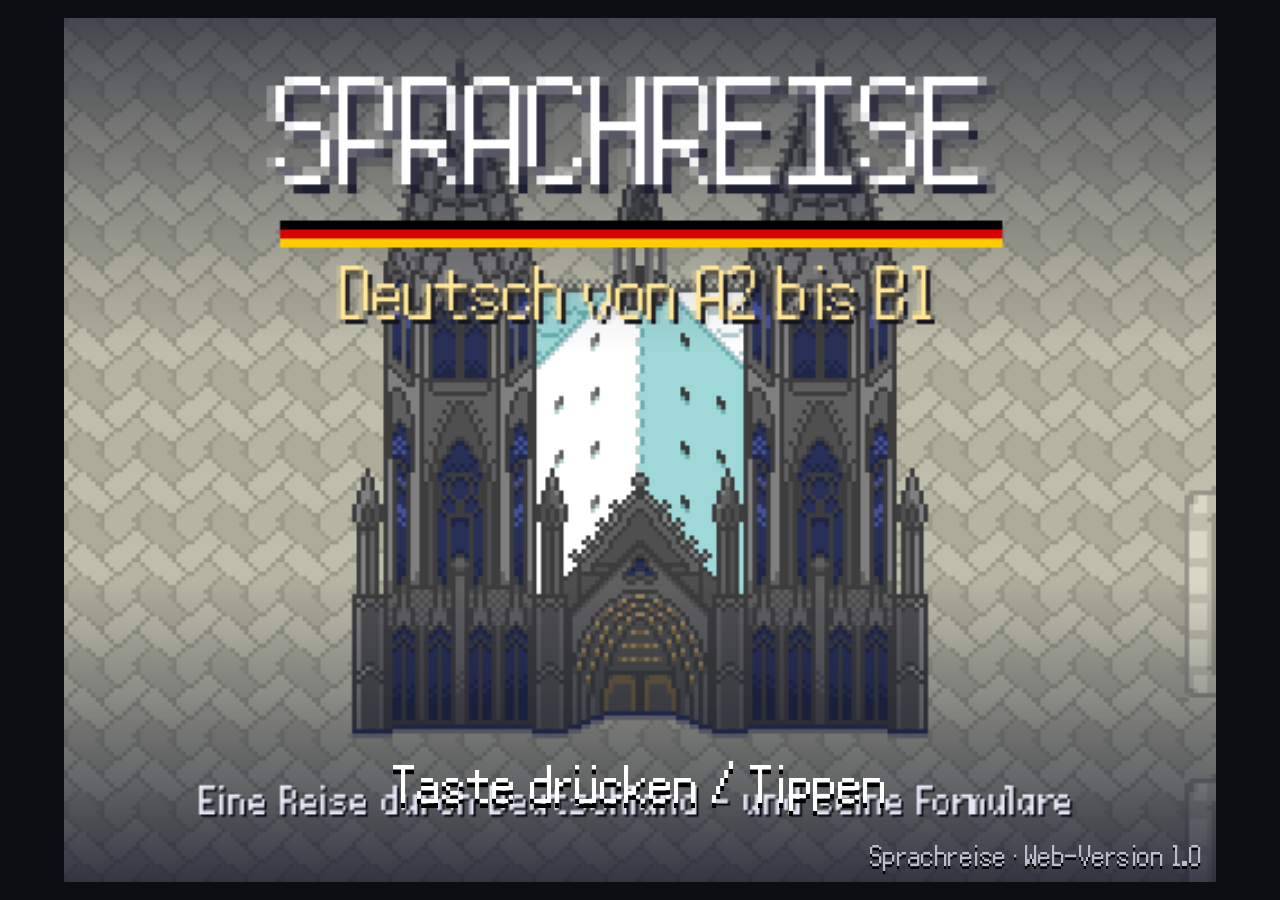
<file: docs/index.html>
<!doctype html>
<html lang="de">
<head>
<meta charset="utf-8">
<meta name="viewport" content="width=device-width, initial-scale=1, maximum-scale=1, user-scalable=no, viewport-fit=cover">
<meta name="theme-color" content="#181c28">
<meta name="apple-mobile-web-app-capable" content="yes">
<meta name="mobile-web-app-capable" content="yes">
<meta name="apple-mobile-web-app-status-bar-style" content="black">
<meta name="apple-mobile-web-app-title" content="Sprachreise">
<title>Sprachreise</title>
<link rel="manifest" href="manifest.webmanifest">
<link rel="icon" href="img/ui/icon-192.png">
<link rel="apple-touch-icon" href="img/ui/icon-192.png">
<link rel="stylesheet" href="css/game.css">
<script>
// Fehler sichtbar machen (ES5, damit es auch auf sehr alten Geräten läuft)
window.onerror = function (msg, src, line) {
  var d = document.getElementById("sr-err");
  if (!d) { d = document.createElement("div"); d.id = "sr-err";
    d.style.cssText = "position:fixed;left:0;right:0;bottom:0;z-index:999;background:#a02020;color:#fff;font:13px sans-serif;padding:6px 10px;max-height:40%;overflow:auto";
    (document.body || document.documentElement).appendChild(d); }
  d.appendChild(document.createTextNode("Fehler: " + msg + " (" + String(src || "").split("/").pop() + ":" + line + ") – " + navigator.userAgent));
  d.appendChild(document.createElement("br"));
};
window.addEventListener("unhandledrejection", function (e) { window.onerror(e.reason && (e.reason.stack || e.reason.message) || e.reason, "", 0); });
</script>
</head>
<body>
<div id="stage">
  <div id="game">
    <canvas id="map" width="512" height="384"></canvas>
    <div id="ui"></div>
  </div>
</div>
<div id="touch" aria-hidden="true">
  <div id="dpad">
    <div class="dp up" data-k="up"></div><div class="dp left" data-k="left"></div>
    <div class="dp right" data-k="right"></div><div class="dp down" data-k="down"></div>
    <div class="dp mid"></div>
  </div>
  <div id="btns">
    <div class="tb b" data-k="back">B</div>
    <div class="tb a" data-k="ok">A</div>
    <div class="tb menu" data-k="menu">MENÜ</div>
    <div class="tb run" data-k="run">RENNEN</div>
  </div>
</div>
<div id="boot">Sprachreise wird geladen …</div>

<!-- Daten (von tools/export.py erzeugt) -->
<script src="data/tilesets.js"></script>
<script src="data/maps.js"></script>
<script src="data/lang.js"></script>
<script src="data/audio.js"></script>
<script src="data/bgm.js"></script>

<!-- Engine -->
<script src="js/00_util.js"></script>
<script src="js/01_audio.js"></script>
<script src="js/02_input.js"></script>
<script src="js/03_state.js"></script>
<script src="js/04_map.js"></script>
<script src="js/05_chars.js"></script>
<script src="js/06_world.js"></script>
<script src="js/10_text.js"></script>
<script src="js/11_ui.js"></script>
<script src="js/12_minigames.js"></script>
<script src="js/13_typing.js"></script>
<script src="js/14_alltag.js"></script>
<script src="js/15_debatte.js"></script>
<script src="js/16_mappe.js"></script>
<script src="js/17_karte.js"></script>
<script src="js/18_title.js"></script>

<!-- Inhalte -->
<script src="js/20_data_woerter.js"></script>
<script src="js/21_data_aufgaben.js"></script>
<script src="js/22_data_dokumente.js"></script>
<script src="js/23_data_personen.js"></script>
<script src="js/30_ep01_ankommen.js"></script>
<script src="js/31_ep02_buergeramt.js"></script>
<script src="js/32_ep03_kiez.js"></script>
<script src="js/33_ep04_koeln.js"></script>
<script src="js/34_ep05_kollegen.js"></script>
<script src="js/35_ep06_krank.js"></script>
<script src="js/36_ep07_reise.js"></script>
<script src="js/37_ep08_auslaenderbehoerde.js"></script>
<script src="js/38_ep09_stadtfest.js"></script>
<script src="js/39_ep10_hamburg.js"></script>

<script src="js/90_autotest.js"></script>
<script src="js/91_routes.js"></script>
<script src="js/99_main.js"></script>
</body>
</html>
</file>
<file: docs/css/game.css>
/* Sprachreise – Web-Version. Spielfläche 512×384, wird per JS skaliert. */
@font-face { font-family: "PowerGreen"; src: url("../fonts/power-green.ttf") format("truetype"); font-display: block; }
@font-face { font-family: "PowerClear"; src: url("../fonts/power-clear.ttf") format("truetype"); font-display: block; }

:root {
  --navy: #2c3450;
  --navy2: #384468;
  --ink: #30343e;
  --paper: #fcfbf6;
  --cream: #ece8d8;
  --blue: #2858b8;
  --me: #2868b0;
  --green: #3c8c50;
  --red: #c03030;
  --gold: #ffce00;
  --font: "PowerGreen", "Segoe UI", "Noto Sans", "Noto Sans Arabic", Tahoma, sans-serif;
}
* { box-sizing: border-box; -webkit-tap-highlight-color: transparent; }
html, body { margin: 0; height: 100%; background: #0c0e14; overflow: hidden; touch-action: none;
  -webkit-user-select: none; user-select: none; -webkit-touch-callout: none; }
body { font-family: var(--font); color: var(--ink); }
#stage { position: fixed; top: 0; right: 0; bottom: 0; left: 0; display: flex; align-items: center; justify-content: center; }
#game { position: relative; width: 512px; height: 384px; transform-origin: center center; background: #000;
  overflow: hidden; flex: none; }
#map { position: absolute; left: 0; top: 0; width: 512px; height: 384px; image-rendering: pixelated;
  image-rendering: crisp-edges; }
#ui { position: absolute; top: 0; right: 0; bottom: 0; left: 0; font-size: 21px; line-height: 26px; }
#boot { position: fixed; top: 0; right: 0; bottom: 0; left: 0; display: flex; align-items: center; justify-content: center; color: #ccd;
  font: 18px sans-serif; background: #0c0e14; z-index: 100; }

/* ---------- allgemeine Fenster ---------- */
.win { position: absolute; background: var(--paper); border: 3px solid var(--navy); border-radius: 9px;
  box-shadow: 0 3px 0 rgba(0,0,0,.35); }
.dark { background: rgba(24, 28, 44, .94); color: #eef; border-color: #11141f; }
.hidden { display: none !important; }
b, .b { font-weight: normal; color: #101420; text-shadow: .6px 0 0 currentColor; }
i { font-style: normal; color: #4a5070; }
.gloss { color: var(--blue); }
.trans { color: #808090; font-size: .9em; }
.me-name { background: var(--me) !important; }
.sub { color: #707078; }
.ok { color: var(--green); }
.bad { color: var(--red); }

/* ---------- Textfenster ---------- */
#msg { left: 6px; right: 6px; bottom: 6px; min-height: 96px; padding: 12px 16px 10px; z-index: 50;
  white-space: pre-wrap; word-wrap: break-word; }
#msg .arrow { position: absolute; right: 12px; bottom: 6px; width: 0; height: 0; border-left: 7px solid transparent;
  border-right: 7px solid transparent; border-top: 9px solid var(--navy); animation: bob .6s infinite alternate; }
@keyframes bob { from { transform: translateY(0); } to { transform: translateY(3px); } }
#nametag { position: absolute; left: 20px; bottom: 100px; padding: 0 12px; height: 26px; line-height: 26px;
  background: var(--navy); color: #fff; border-radius: 7px 7px 7px 7px; font-size: 18px; z-index: 51;
  box-shadow: 0 2px 0 rgba(0,0,0,.3); white-space: nowrap; }
#msg.think { color: #3a4470; }

/* ---------- Auswahl ---------- */
#choices { left: 6px; right: 6px; z-index: 52; padding: 6px; max-height: 280px; overflow-y: auto; }
.choice { padding: 3px 10px 3px 26px; border-radius: 6px; position: relative; cursor: pointer; line-height: 24px;
  margin: 1px 0; }
.choice.sel { background: #d6e2f6; }
.choice.sel::before { content: ""; position: absolute; left: 9px; top: 9px; border-top: 6px solid transparent;
  border-bottom: 6px solid transparent; border-left: 9px solid var(--navy); }
.choice.done { color: #708070; }

/* ---------- Hinweise (Toasts) ---------- */
#toasts { position: absolute; right: 6px; top: 46px; z-index: 60; display: flex; flex-direction: column;
  align-items: flex-end; gap: 4px; pointer-events: none; }
.toast { background: rgba(24, 28, 44, .93); color: #f4f4f8; font-size: 17px; line-height: 22px; padding: 2px 12px 2px 16px;
  border-radius: 6px; position: relative; max-width: 480px; animation: tin .18s ease-out;
  transition: opacity .4s; }
.toast::before { content: ""; position: absolute; left: 5px; top: 5px; bottom: 5px; width: 4px; border-radius: 2px;
  background: var(--tc, #60a0e8); }
@keyframes tin { from { transform: translateX(40px); opacity: 0; } to { transform: none; opacity: 1; } }

/* ---------- Ortsschild ---------- */
#mapname { position: absolute; left: 8px; top: 8px; z-index: 40; padding: 4px 14px; font-size: 19px;
  background: var(--paper); border: 3px solid var(--navy); border-radius: 8px; transition: transform .35s, opacity .35s; }
#mapname.off { transform: translateY(-60px); opacity: 0; }

/* ---------- Banner ---------- */
#veil { position: absolute; top: 0; right: 0; bottom: 0; left: 0; background: rgba(10,12,24,.45); z-index: 70; }
.banner { left: 32px; right: 32px; top: 50%; transform: translateY(-55%); z-index: 71; text-align: center;
  overflow: hidden; padding: 0 0 12px; animation: bin .2s ease-out; }
@keyframes bin { from { opacity: 0; margin-top: 16px; } to { opacity: 1; margin-top: 0; } }
.banner .head { background: var(--bc, #3060c8); color: #fff; font-size: 17px; padding: 3px 0; letter-spacing: 1px; }
.banner .big { font-size: 32px; line-height: 40px; margin: 10px 8px 4px; color: #242838; }
.banner .small { border-top: 1px solid #dcd8cc; margin: 6px 22px 0; padding-top: 6px; color: #464a5c; font-size: 19px; }

/* ---------- Überblendung / Ton ---------- */
#fade { position: absolute; top: 0; right: 0; bottom: 0; left: 0; background: #000; opacity: 0; pointer-events: none; z-index: 80; transition: opacity .25s; }
#tone { position: absolute; top: 0; right: 0; bottom: 0; left: 0; background: #000; opacity: 0; pointer-events: none; z-index: 30; }

/* ---------- Papier / Bildschirm ---------- */
.paper { left: 12px; right: 12px; top: 6px; z-index: 45; overflow: hidden; border-color: #1e1e24; border-radius: 4px; }
.paper .ptitle { padding: 2px 12px; color: #fff; font-size: 20px; min-height: 30px; }
.paper .pbody { padding: 6px 14px 8px; white-space: pre-wrap; font-size: 19px; line-height: 23px; }
.paper.paper-paper { background: #faf8ec; } .paper.paper-paper .ptitle { background: #c8c4b4; color: #3c3c46; }
.paper.paper-screen { background: #e8f0fc; color: #1e325a; } .paper.paper-screen .ptitle { background: #6e8cbe; }
.paper.paper-phone { background: #242834; color: #e8ecf8; } .paper.paper-phone .ptitle { background: #5ac878; color: #142018; }
.paper.paper-board { background: #c4a070; color: #282018; } .paper.paper-board .ptitle { background: #785430; }
.paper.paper-letter { background: #fdfcf7; } .paper.paper-letter .ptitle { background: #8a8a96; }
.paper .mono { font-family: "Consolas", "Courier New", monospace; font-size: 15px; line-height: 19px; }

/* ---------- Episodenkarte ---------- */
.card { position: absolute; top: 0; right: 0; bottom: 0; left: 0; background: #181c28; z-index: 90; display: flex; flex-direction: column;
  align-items: center; justify-content: center; color: #fff; text-align: center; transition: opacity .5s; }
.card .flag { width: 100%; height: 12px; margin: 14px 0;
  background: linear-gradient(#000 0 33%, #dd0000 33% 66%, #ffce00 66%); }
.card .t1 { color: #c8c8d8; font-size: 20px; }
.card .t2 { font-size: 38px; line-height: 44px; }
.card .t3 { color: #ffce50; font-size: 20px; }
.card .t4 { color: #a8b0c8; font-size: 16px; line-height: 20px; margin-top: 10px; max-width: 440px; }

/* ---------- Panels (Menü, Mappe, Karte, Minispiele) ---------- */
.panel { position: absolute; top: 0; right: 0; bottom: 0; left: 0; z-index: 85; background: var(--cream); overflow: hidden; }
.panel .top { height: 40px; background: var(--navy); color: #fff; display: flex; align-items: center; padding: 0 8px;
  border-bottom: 2px solid #000; box-shadow: 0 2px 0 #dd0000, 0 3px 0 var(--gold); font-size: 19px; gap: 4px; }
.tab { padding: 1px 5px; color: #c8d0e0; border-radius: 4px 4px 0 0; cursor: pointer; font-size: 15px; white-space: nowrap; }
.tab.sel { background: #f8f8f0; color: var(--navy); }
.grid-bg { background-color: #ece8d8; background-image: linear-gradient(#d8dce8 1px, transparent 1px),
  linear-gradient(90deg, #d8dce8 1px, transparent 1px); background-size: 16px 16px; }
.list { position: absolute; left: 0; top: 44px; bottom: 0; width: 200px; overflow-y: auto; padding: 4px;
  background: rgba(252,251,246,.85); border-right: 2px solid #c8c4b4; font-size: 18px; line-height: 22px; }
.li { padding: 2px 6px 2px 8px; border-radius: 4px; cursor: pointer; white-space: nowrap; overflow: hidden;
  text-overflow: ellipsis; }
.li.sel { background: var(--navy); color: #fff; }
.li.sel .gloss, .li.sel b { color: #fff; }
.detail { position: absolute; left: 208px; right: 8px; top: 48px; bottom: 4px; overflow-y: auto; white-space: pre-wrap;
  font-size: 18px; line-height: 23px; padding-right: 4px; }
.detail.full { left: 14px; }
.help { position: absolute; right: 8px; font-size: 14px; color: #c8d0e0; }

.menu { right: 6px; top: 6px; width: 210px; z-index: 86; padding: 6px; }
.menu .mi { padding: 4px 10px 4px 26px; border-radius: 5px; position: relative; cursor: pointer; font-size: 20px; }
.menu .mi.sel { background: #d6e2f6; }
.menu .mi.sel::before { content: ""; position: absolute; left: 9px; top: 10px; border-top: 6px solid transparent;
  border-bottom: 6px solid transparent; border-left: 9px solid var(--navy); }
.menu .info { font-size: 15px; line-height: 18px; color: #606478; border-top: 1px solid #ddd; margin-top: 4px; padding: 4px 6px 0; }

.bar { height: 22px; display: flex; gap: 3px; margin: 4px 0 6px; }
.bar div { flex: 1; text-align: center; font-size: 16px; line-height: 22px; background: #c8c8c4; color: #787880;
  border: 1px solid #282830; border-radius: 3px; }
.bar div.on { background: #40a860; color: #fff; }
.prog { height: 10px; background: #282830; border-radius: 3px; padding: 1px; margin: 2px 0; }
.prog > div { height: 100%; background: #f0b830; border-radius: 2px; }
.hearts { color: #d04060; letter-spacing: 1px; }

/* ---------- Eingabe (Schreibaufgaben) ---------- */
.typebox { left: 10px; right: 10px; top: 8px; z-index: 75; padding: 8px 12px 10px; }
.typebox .tq { white-space: pre-wrap; margin-bottom: 4px; }
.typebox .pic { float: right; font-size: 56px; line-height: 60px; margin: -2px 2px 0 10px; }
.typebox input { width: 100%; font: inherit; font-size: 22px; padding: 4px 8px; border: 2px solid var(--navy);
  border-radius: 6px; background: #fff; color: #102040; outline: none; -webkit-user-select: text; user-select: text; }
.typebox input.shake { animation: shake .35s; border-color: var(--red); }
@keyframes shake { 25% { transform: translateX(-6px); } 50% { transform: translateX(6px); } 75% { transform: translateX(-3px); } }
.typebox .row { display: flex; gap: 6px; margin-top: 6px; flex-wrap: wrap; align-items: center; }
.btn { background: var(--navy); color: #fff; border-radius: 6px; padding: 1px 10px; cursor: pointer; font-size: 18px;
  border: 0; font-family: var(--font); line-height: 26px; }
.btn.light { background: #d8dcea; color: var(--navy); }
.btn.key { min-width: 30px; text-align: center; padding: 1px 6px; }
.btn.sel { outline: 2px solid var(--gold); }
.typebox .fb { min-height: 24px; margin-top: 4px; font-size: 18px; }
.typebox .hint { color: #4a6aa0; }
.typebox .slot { letter-spacing: 3px; color: #606880; }

/* ---------- Handy / Messenger ---------- */
.phone { left: 106px; right: 106px; top: 4px; bottom: 4px; z-index: 74; background: #1b1f2b; border: 3px solid #0a0c12;
  border-radius: 18px; padding: 8px 8px 8px; display: flex; flex-direction: column; color: #eef; }
.phone .ph-top { text-align: center; font-size: 16px; color: #9ab; border-bottom: 1px solid #334; padding-bottom: 3px; }
.phone .ph-msgs { flex: 1; overflow-y: auto; padding: 6px 2px; display: flex; flex-direction: column; gap: 5px; }
.bub { max-width: 82%; padding: 3px 9px; border-radius: 10px; font-size: 17px; line-height: 21px; white-space: pre-wrap; }
.bub.in { background: #ececf2; color: #222; align-self: flex-start; border-bottom-left-radius: 2px; }
.bub.out { background: #5ac878; color: #0e2414; align-self: flex-end; border-bottom-right-radius: 2px; }
.bub .who { font-size: 13px; color: #6a7080; display: block; line-height: 14px; }

/* ---------- Supermarkt / Kochen ---------- */
.list-card { right: 8px; top: 52px; width: 150px; z-index: 44; padding: 6px 10px; font-size: 17px; line-height: 21px;
  background: #fffef2; border-color: #8c7c50; transform: rotate(1deg); }
.list-card .lc-t { color: #8c6c30; border-bottom: 1px dashed #c8b888; margin-bottom: 3px; }
.list-card .got { text-decoration: line-through; color: #70a070; }
.icons { display: flex; flex-wrap: wrap; gap: 6px; justify-content: center; margin: 6px 0; }
.icon { width: 64px; height: 64px; font-size: 40px; display: flex; align-items: center; justify-content: center;
  background: #fff; border: 2px solid #c8c4b4; border-radius: 10px; cursor: pointer; position: relative; }
.icon.sel { border-color: var(--navy); background: #e6eefc; box-shadow: 0 0 0 2px var(--gold); }
.icon .lbl { position: absolute; bottom: -2px; left: 0; right: 0; text-align: center; font-size: 12px; line-height: 14px; color: #556; }

/* ---------- Argumentation ---------- */
.debate { position: absolute; top: 0; right: 0; bottom: 0; left: 0; z-index: 72; pointer-events: none; }
.debate .hud { position: absolute; left: 8px; right: 8px; top: 6px; display: flex; justify-content: space-between; gap: 10px; }
.meter { background: rgba(252,251,246,.95); border: 3px solid var(--navy); border-radius: 8px; padding: 2px 8px 4px;
  width: 238px; font-size: 16px; line-height: 19px; }
.meter .mbar { height: 9px; background: #30303a; border-radius: 3px; padding: 1px; margin-top: 2px; }
.meter .mbar > div { height: 100%; border-radius: 2px; transition: width .5s; }
.phase { position: absolute; left: 50%; top: 66px; transform: translateX(-50%); display: flex; gap: 3px; }
.phase div { font-size: 12px; line-height: 16px; padding: 0 5px; border-radius: 4px; background: rgba(40,44,64,.85); color: #99a; white-space: nowrap; }
.phase div.on { background: var(--gold); color: #222; }
.phase div.done { background: #3c8c50; color: #fff; }
.argid { left: 70px; right: 70px; top: 96px; z-index: 73; text-align: center; padding: 0 0 8px; overflow: hidden; }
.argid .head { background: #8a3cc8; color: #fff; font-size: 16px; padding: 2px 0; }
.argid .big { font-size: 26px; margin: 6px 0 2px; }
.argid .small { font-size: 17px; line-height: 21px; color: #464a5c; padding: 0 14px; }

/* ---------- Deutschlandkarte ---------- */
.karte { background: #1c2236; }
.karte img { position: absolute; left: 0; top: 0; width: 512px; height: 384px; image-rendering: pixelated; }
.karte svg { position: absolute; left: 0; top: 0; }
.karte .side { position: absolute; left: 318px; right: 8px; top: 8px; bottom: 8px; color: #dde; font-size: 17px; line-height: 21px; white-space: pre-wrap; }
.karte .side .h { font-size: 22px; color: #fff; }
.karte .side .y { color: #ffce50; }
.karte .city { position: absolute; transform: translate(-50%, -50%); cursor: pointer; width: 26px; height: 26px; }

/* ---------- Titel ---------- */
.title { cursor: pointer; position: absolute; top: 0; right: 0; bottom: 0; left: 0; z-index: 95; background: #000 center/cover no-repeat; }
.title .tmenu { position: absolute; left: 50%; bottom: 58px; transform: translateX(-50%); width: 300px; padding: 6px; }
.title .press { position: absolute; left: 0; right: 0; bottom: 36px; text-align: center; color: #fff; font-size: 22px;
  text-shadow: 0 2px 0 #000; animation: blink 1.2s infinite; }
@keyframes blink { 50% { opacity: .3; } }
.title .ver { position: absolute; right: 6px; bottom: 2px; color: #bbc; font-size: 12px; text-shadow: 0 1px 0 #000; }

/* ---------- Touch-Steuerung ---------- */
#touch { position: fixed; top: 0; right: 0; bottom: 0; left: 0; pointer-events: none; z-index: 20; display: none; }
body.touch #touch { display: block; }
#dpad { position: absolute; left: max(12px, env(safe-area-inset-left)); bottom: 18px; width: 150px; height: 150px; pointer-events: auto; }
.dp { position: absolute; width: 50px; height: 50px; background: rgba(255,255,255,.14); border: 2px solid rgba(255,255,255,.25); }
.dp.up { left: 50px; top: 0; border-radius: 10px 10px 0 0; } .dp.down { left: 50px; top: 100px; border-radius: 0 0 10px 10px; }
.dp.left { left: 0; top: 50px; border-radius: 10px 0 0 10px; } .dp.right { left: 100px; top: 50px; border-radius: 0 10px 10px 0; }
.dp.mid { left: 50px; top: 50px; border: 0; }
.dp.on, .tb.on { background: rgba(255,255,255,.4); }
#btns { position: absolute; right: max(12px, env(safe-area-inset-right)); bottom: 18px; width: 170px; height: 170px; pointer-events: auto; }
.tb { position: absolute; border-radius: 50%; background: rgba(255,255,255,.14); border: 2px solid rgba(255,255,255,.3);
  color: rgba(255,255,255,.75); font: 22px/1 sans-serif; display: flex; align-items: center; justify-content: center; }
.tb.a { width: 70px; height: 70px; right: 0; top: 40px; }
.tb.b { width: 58px; height: 58px; right: 86px; top: 92px; }
.tb.menu, .tb.run { width: 76px; height: 26px; border-radius: 13px; font-size: 11px; }
.tb.menu { right: 0; top: 0; } .tb.run { right: 86px; top: 0; }
.tb.run.lock { background: rgba(90,200,120,.45); }
</file>
